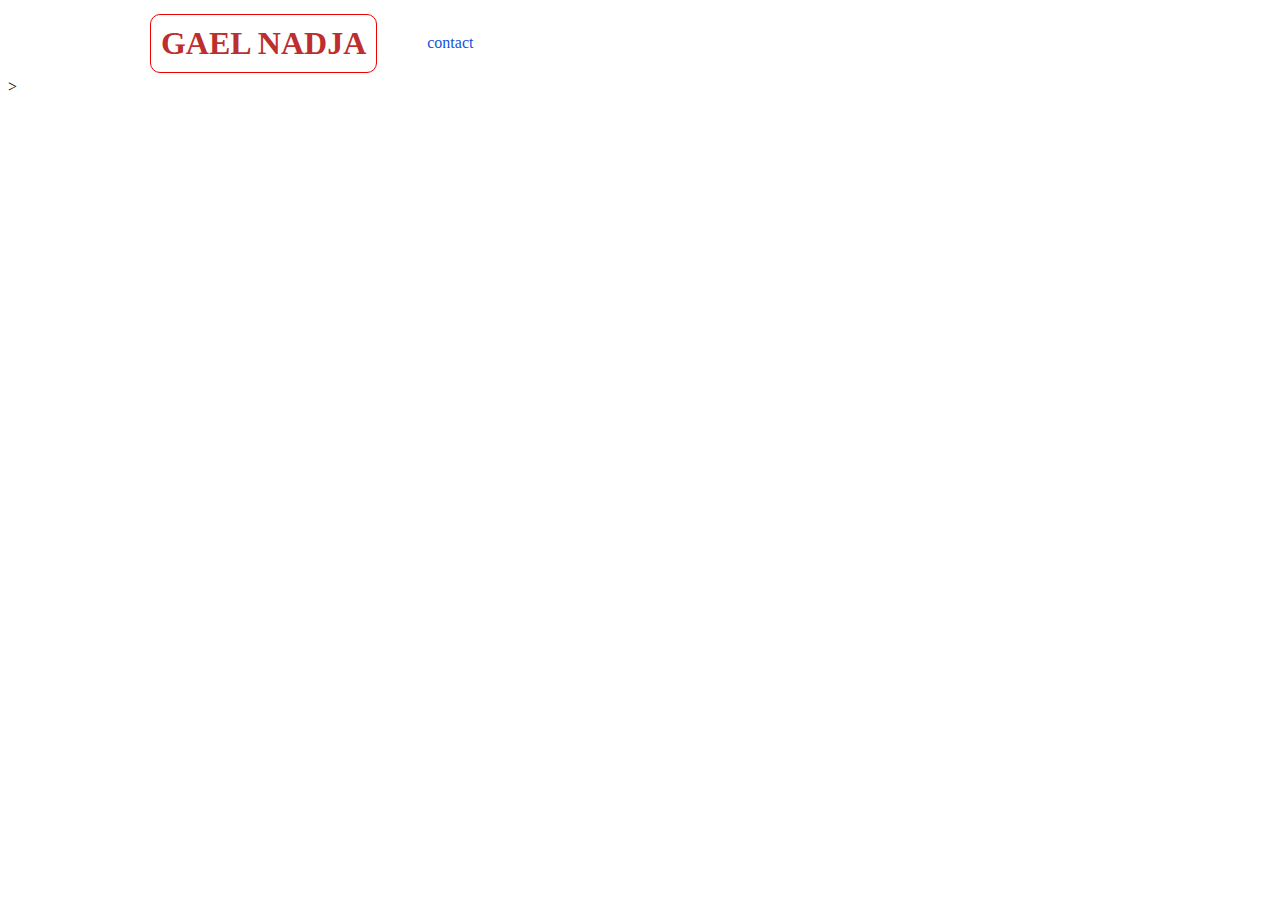
<file: Accueil.html>
<!DOCTYPE html>
<html lang="en">
<head>
    <meta charset="UTF-8">
    <meta http-equiv="X-UA-Compatible" content="IE=edge">
    <meta name="viewport" content="width=device-width, initial-scale=1.0">
    <link rel="stylesheet" href="GAEL.css">
    
    
    <title>Document</title>
</head>
<body>
    <header>
        <h1> GAEL NADJA </h1>

    <nav>
        <a href="contact.html">contact</a>
        




    </nav>
    </header>

>
            
      
</body>
</html>
</file>
<file: GAEL.css>
*{
    margin: 2;
    padding: 2;
    box-sizing: border-box;
}


header{
    width: 80%;
    height: 70px;
    display: flex;
    justify-content: center;
    align-items: center;
}

header h1{
    margin: 50px;
    color: rgb(189, 47, 47);
    border: rgb(233, 3, 3) 1px solid;
    border-radius: 10px;
    padding: 10px;
    
}

header nav{
    width: 500px;
    display: flex;
    justify-content: space-between;
    align-items: center;
    border-radius: 10px;
}

header nav a{
    text-decoration: none;
    color: rgb(17, 82, 223);
}


header h2{
    margin: 20px;
    color: rgb(219, 18, 18);
}

/*{
    margin-left: 350px;
    margin-bottom: 50px;
    border: 1px solid black;
    width: 60%;
    height: 350px;
    border-radius: 50px;
    background: #62cddb;
    padding: 30px;
} */

.parent{
    
    width: 50%;
    
   /* border: black 1px solid;*/
}

.parent img {
    width: 50%;
    object-fit: cover;
}

.parent .enfant{
    width: 50%;
}
.parent .enfant h3{
    color: rgb(20, 100, 220);
    margin: 0px;
    padding: 0px;
    
}
 

{
/*border: black 1px solid;*/
/*background-color: rgb(171, 209, 221);*/
border-radius: 20px;
width: 40%;
margin-left: 350px;
padding: 20px;
}

.fils
{   
    border: rgb(247, 29, 29) 1px solid;
    width: 40%;
    /*background-color: rgb(153, 171, 212);*/
    border-radius: 10px;
    color: blue;
    padding: 10px;

 }
.accueil
{
    padding: 0px;
    margin: 0px;
    position: absolute;
    left: 0px;
}

.carte{
    position:relative;
    right: 430px;
} 

 .corps{
    border: none ;
 }

 .photo {
    border: rgb(22, 2, 2) 1px solid;
    width: 40%;
    background-color: rgb(35, 48, 48);
    border-radius: 10px;
    color: rgb(253, 253, 253);
    padding: 10px;
    margin-left: 5px;

 }
 h3{
    border: rgb(22, 2, 2) 1px solid;
    margin: 40px;
    color: rgb(253, 253, 253);
    background-color: rgb(16, 134, 212);
    padding: 20px;
    width: 70%;
    margin-bottom: 70px;
    border-radius: 10px;
}
</file>
